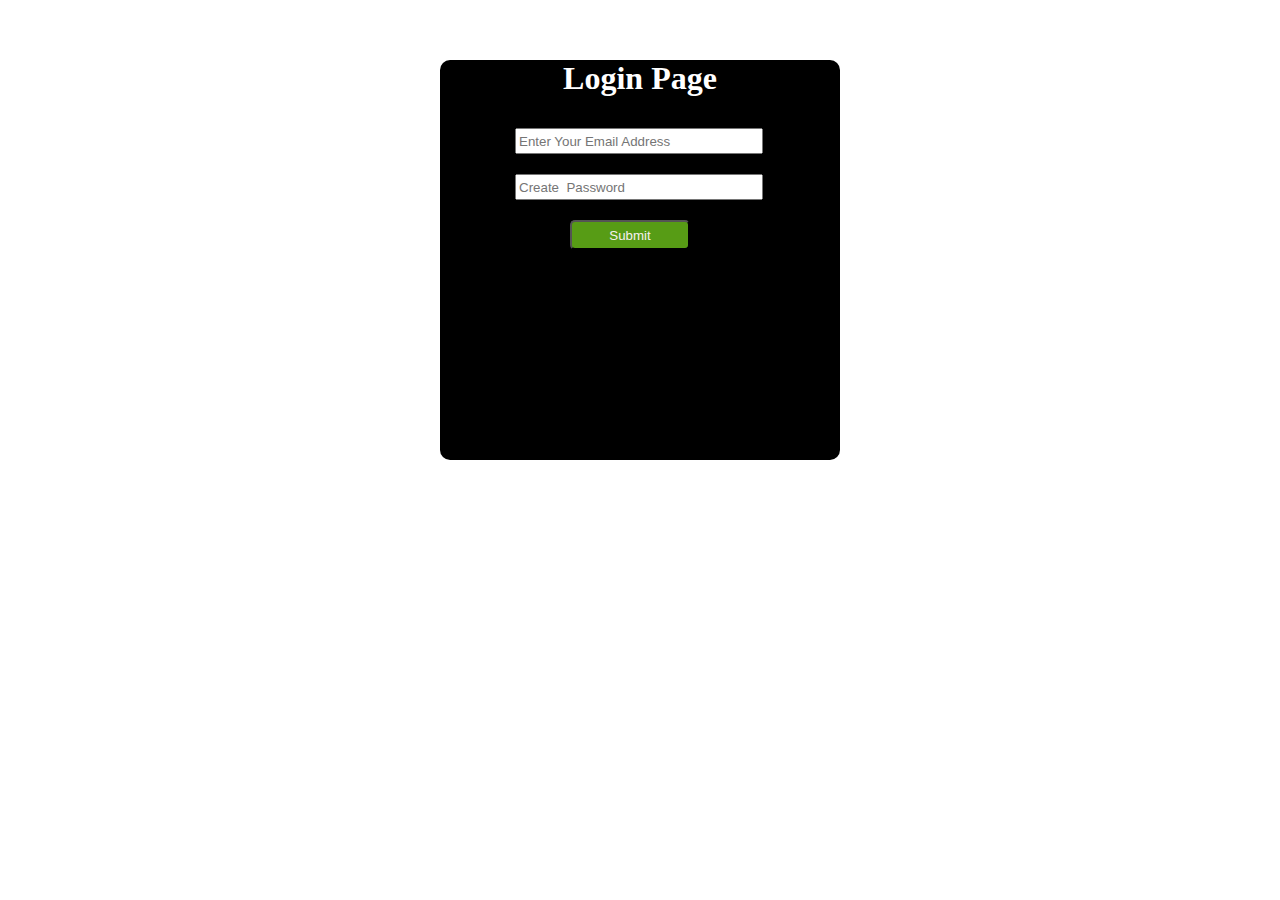
<file: login.html>
<!DOCTYPE html>
<html lang="en">
<head>
    <meta charset="UTF-8">
    <meta http-equiv="X-UA-Compatible" content="IE=edge">
    <meta name="viewport" content="width=device-width, initial-scale=1.0">
    <title>SignUp Page</title>
    <link rel="stylesheet" href="common.css">
</head>
<style>
    body{
        background-image: url(https://c8.alamy.com/comp/2CBWN9G/lifestyle-and-technology-concept-close-up-man-hands-with-laptop-and-social-media-web-chart-background-man-hands-use-computer-network-connect-to-soci-2CBWN9G.jpg);
    }
    form{
        background-image: url(https://i0.wp.com/www.art-mine.com/collectorscorner/wp-content/uploads/2018/06/The-Magic-Hour-2019-Acrylic-on-Canvas-3622-x-5422-3000-Rebecca-Katz.jpg?fit=885%2C490&ssl=1&resize=1280%2C720);
    }
</style>
<body>
    <form id="form">
        <h1>Login Page</h1>
        <input id="email" type="text" placeholder="Enter Your Email Address"><br>
        <input id="firstPass" type="text" placeholder="Create  Password"><br>
        <input  id="submit" type="submit">
    </form>
    
</body>
</html>
<script>
     var form=document.querySelector("form")

var userData=JSON.parse(localStorage.getItem("userData"));
form.addEventListener("submit", function(event){
         event.preventDefault();
         var data={
             email:form.email.value,
             firstPass:form.firstPass.value,
         }
         if(userData==null){
             alert("Please create an account")
         }
        else if (userData.email==data.email && userData.password==data.password){
          alert("Login  Successful")
          localStorage.setItem("signin",JSON.stringify(userData));
           window.location.href="index.html"
         }
         else{
             alert("User Does not exit")
         }
         

})
</script>
</file>
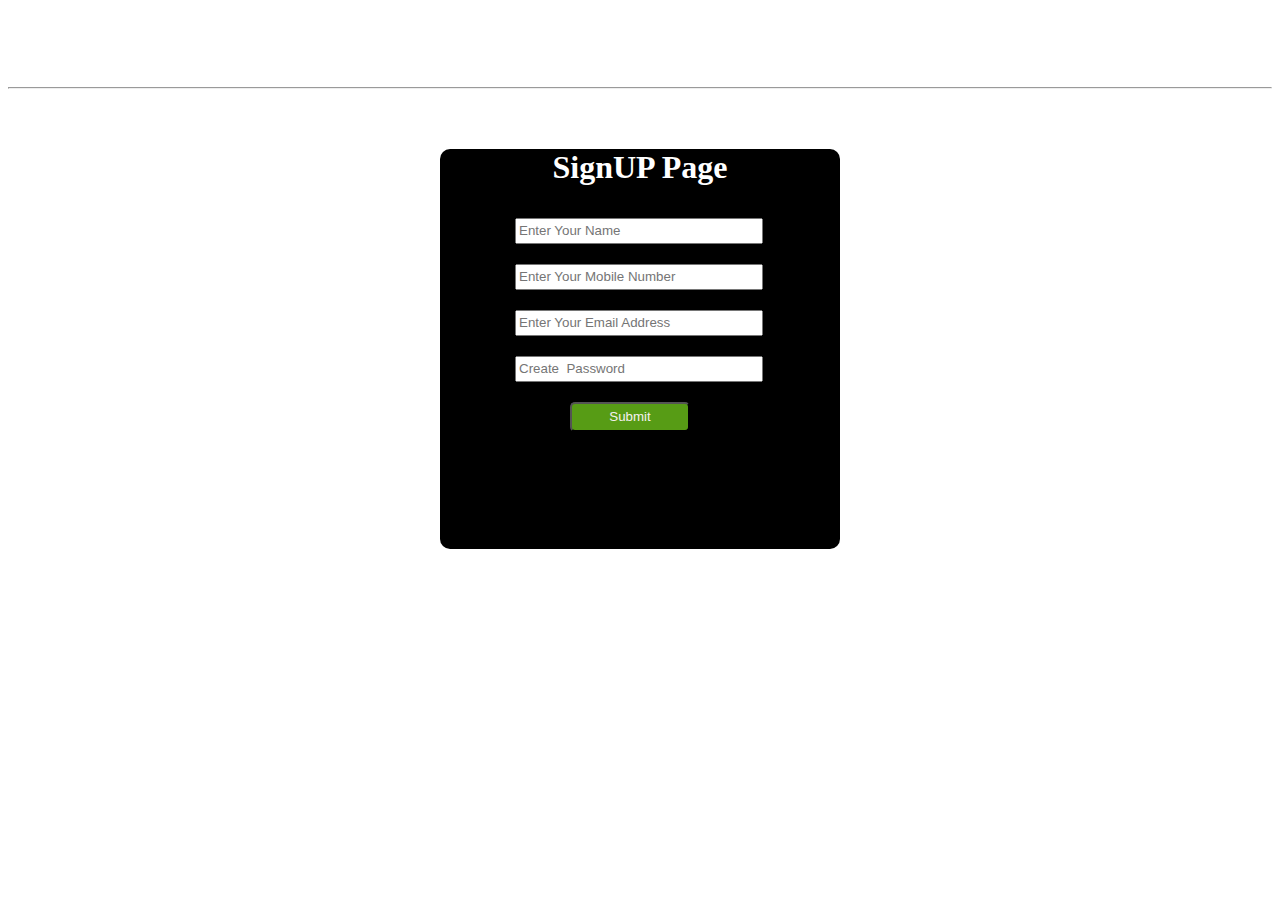
<file: Signup.html>
<!DOCTYPE html>
<html lang="en">
<head>
    <meta charset="UTF-8">
    <meta http-equiv="X-UA-Compatible" content="IE=edge">
    <meta name="viewport" content="width=device-width, initial-scale=1.0">
    <title>SignUp Page</title>
    <link rel="stylesheet" href="common.css">
</head>
<style>
    body{
        background-image: url(https://media.istockphoto.com/vectors/abstract-blurred-colorful-background-vector-id1248542684?k=20&m=1248542684&s=612x612&w=0&h=1yKiRrtPhiqUJXS_yJDwMGVHVkYRk2pJX4PG3TT4ZYM=);
        background-size: cover;
    
    
    }
    form{
      background-image: url(https://i.pinimg.com/564x/bf/3e/77/bf3e77ff0fb528b2222d7bc7f6dca8e0.jpg)
    }
</style>
<body>
  
<h1>Sign up page</h1>  
<hr>  
     <form id="form">
         <h1>SignUP Page</h1>
         <input id="name" type="text" placeholder="Enter Your Name"><br>
         <input id="mobile" type="text" placeholder="Enter Your Mobile Number"><br>
         <input id="email" type="text" placeholder="Enter Your Email Address"><br>
         <input id="firstPass" type="text" placeholder="Create  Password"><br>
         <input  id="submit" type="submit">
        
     </form>
  
    
</body>
</html>
<script>
     var form = document.querySelector("form");
    form.addEventListener("submit",function(event){
        event.preventDefault();
        
        var data={
            username:form.name.value,
            email:form.email.value,
            firstPassword:form.firstPass.value,
           
        }
        console.log(data)
        localStorage.setItem("userData",JSON.stringify(data));
        alert("Account created Successfully")
        window.location.href="login.html"
        
    })
    
</script>
</file>
<file: common.css>
#form {
  width: 400px;
  height:400px;
  margin:auto;
  margin-top:60px;
  background-color: black;
  justify-content: center;
  justify-items: center;
  border-radius: 10px 10px 10px 10px;
}
input{
    width:60%;
    height:20px;
    margin:10px;
    margin-left:75px
   
}
#submit{
    color:rgb(245, 240, 240);
    background-color: rgb(87, 156, 21);;
    border-radius:5px 5px 5px 5px;
    width:30%;
    height: 30px;
    margin-left:130px
    
}
h1{
    text-align: center;
    margin-top: 29px;
    color:white;
}
#submit:hover{
    color:red;
    background-color: rgb(61, 61, 39);
}
</file>
